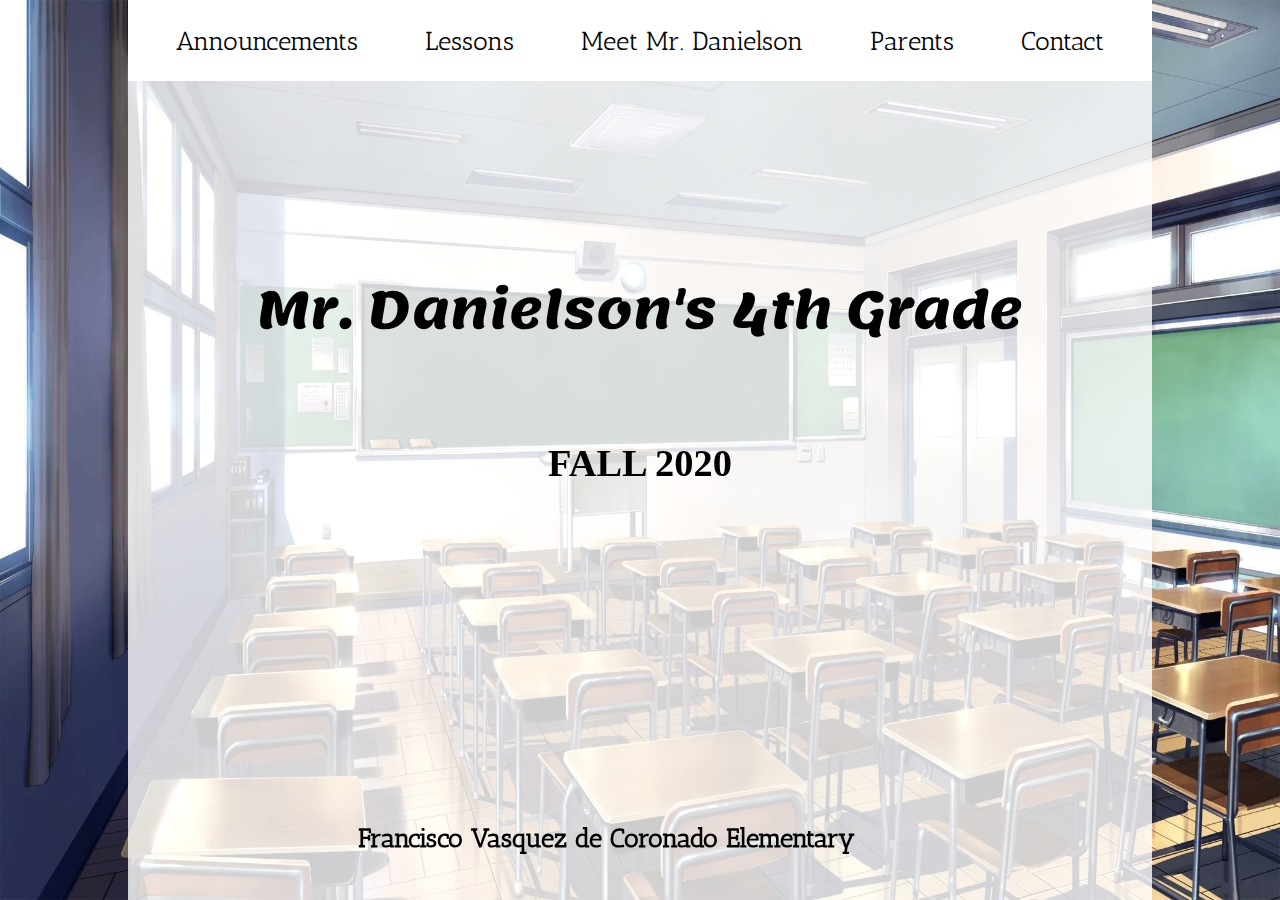
<file: index.html>
<!DOCTYPE html>
<html>

<head>
	<meta charset="utf-8">
	<title>Mr. Danielson's 4th Grade</title>
	<link href="https://fonts.googleapis.com/css?family=Antic+Slab|Lemonada:300,700" rel="stylesheet">
	<link href="https://fonts.googleapis.com/css?family=Lora:400,700|Montserrat:300" rel="stylesheet">
	<link href="style.css" rel="stylesheet" type="text/css">
</head>

<body>
	<img id="bkg" src="./pics/bkg.jpeg" />
	<center>
		<div id="main">
		</div>
		<ul id="nav">
			<li>
				<a class="nav" href="announcements/index.html">
					Announcements
				</a>
			</li>
			<li>
				<a class="nav" href="lessons/index.html">
					Lessons
				</a>
			</li>
			<li>
				<a class="nav" href="meet/index.html">
					Meet Mr. Danielson
				</a>
			</li>
			<li>
				<a class="nav" href="parents/index.html">
					Parents
				</a>
			</li>
			<li>
				<a class="nav" href="mailto:idanielson@nusd.k12.az.us">
					Contact
				</a>
			</li>
		</ul>
		<div>
			<h1 id="name">
				Mr. Danielson's 4th Grade
			</h1>
			<h2>
				Fall 2020
			</h2>
		</div>
		<a id="schoolName" href="https://coronado.nusd.k12.az.us/">
			<b>
				Francisco Vasquez de Coronado Elementary
			</b>
		</a>
	</center>
</body>

</html>
</file>
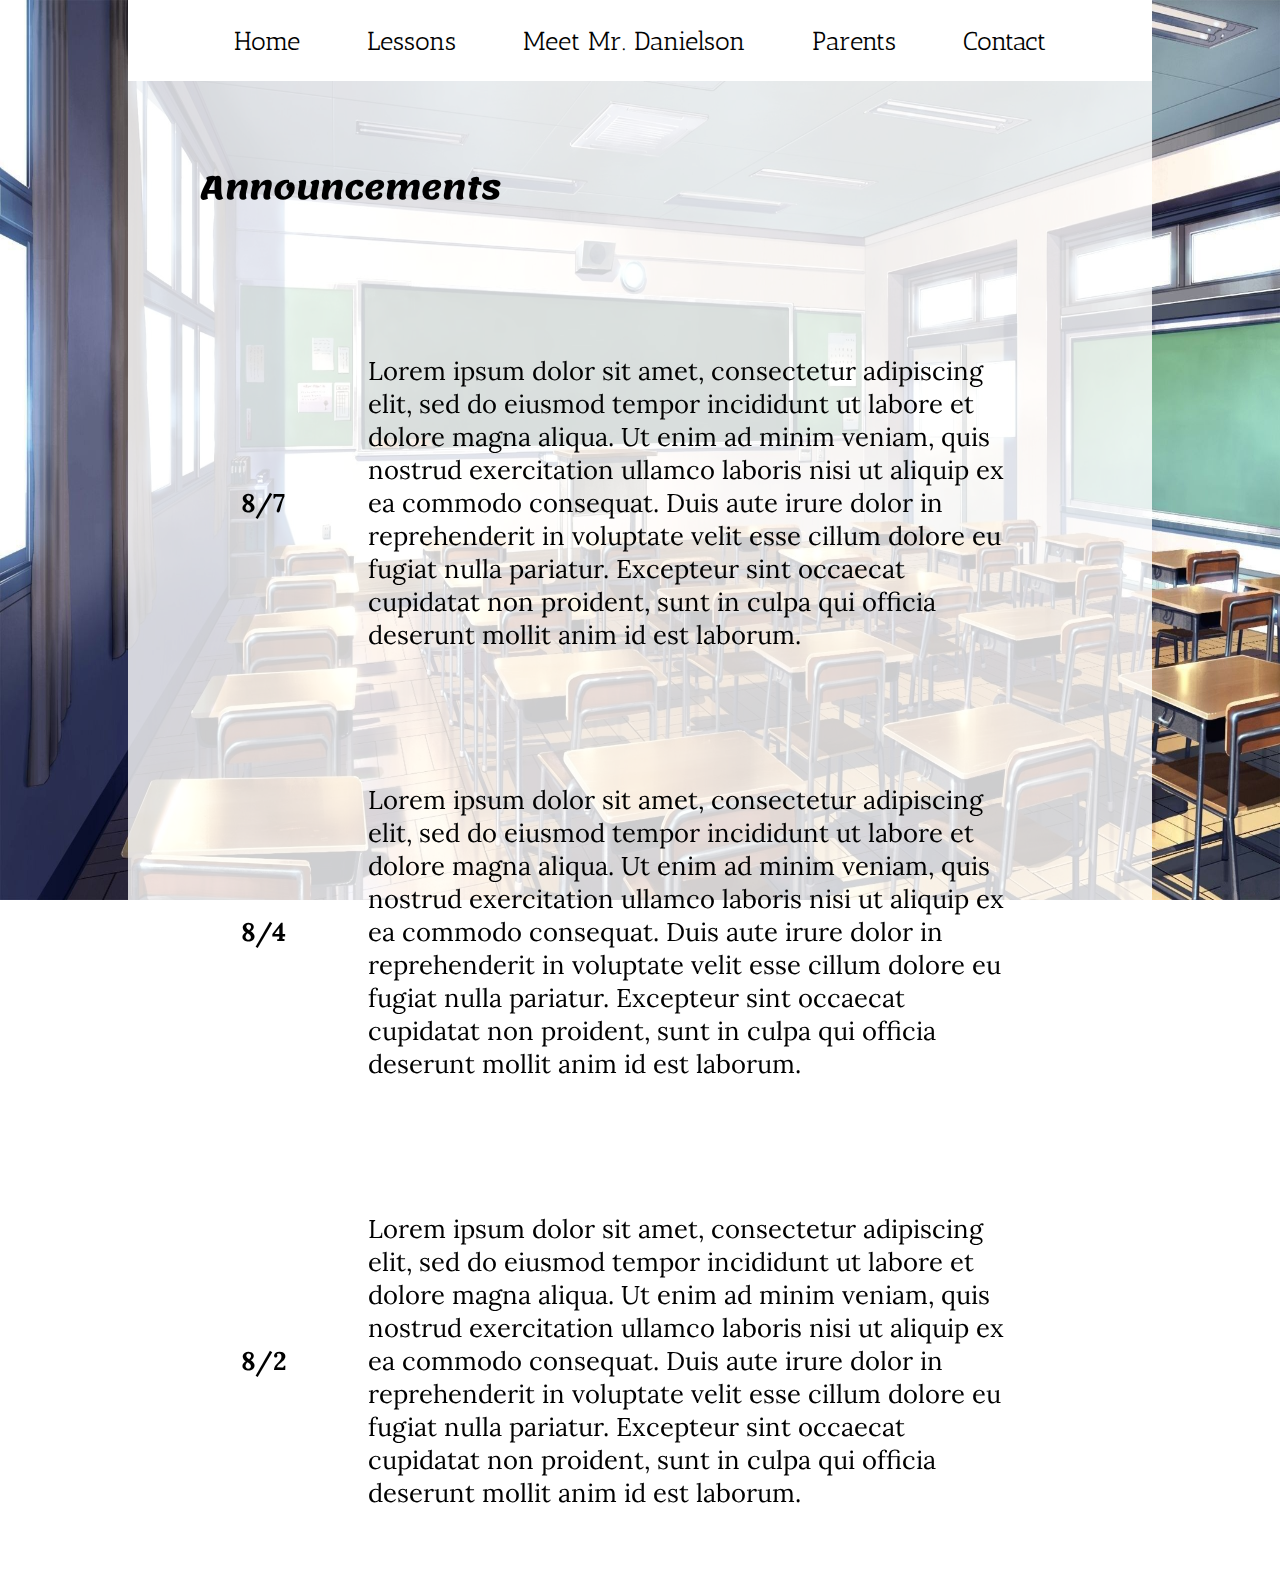
<file: announcements/index.html>
<!DOCTYPE html>
<html>

<head>
	<meta charset="utf-8">
	<title>Mr. Danielson's 4th Grade</title>
	<link href="https://fonts.googleapis.com/css?family=Antic+Slab|Lemonada:300,700" rel="stylesheet">
	<link href="https://fonts.googleapis.com/css?family=Lora:400,700|Montserrat:300" rel="stylesheet">
	<link href="style.css" rel="stylesheet" type="text/css">
</head>

<body>
	<img id="bkg" src="../pics/bkg.jpeg" />
	<center>
		<div id="main">
		</div>
		<ul id="nav">
			<li>
				<a class="nav" href="../index.html">
					Home
				</a>
			</li>
			<li>
				<a class="nav" href="../lessons/index.html">
					Lessons
				</a>
			</li>
			<li>
				<a class="nav" href="../meet/index.html">
					Meet Mr. Danielson
				</a>
			</li>
			<li>
				<a class="nav" href="../parents/index.html">
					Parents
				</a>
			</li>
			<li>
				<a class="nav" href="mailto:idanielson@nusd.k12.az.us">
					Contact
				</a>
			</li>
		</ul>
	</center>
	<h1 id="name">
		Announcements
	</h1>
	<table>
		<tr>
			<td>
				<b>
					<p>
						8/7
					</p>
				</b>
			</td>
			<td>
				<p>
					Lorem ipsum dolor sit amet, consectetur adipiscing elit, sed do eiusmod tempor incididunt ut labore et dolore
					magna
					aliqua. Ut enim ad minim veniam, quis nostrud exercitation ullamco laboris nisi ut aliquip ex ea commodo
					consequat.
					Duis aute irure dolor in reprehenderit in voluptate velit esse cillum dolore eu fugiat nulla pariatur.
					Excepteur
					sint occaecat cupidatat non proident, sunt in culpa qui officia deserunt mollit anim id est laborum.
				</p>
			</td>
		</tr>
		<tr>
			<td>
				<b>
					<p>
						8/4
					</p>
				</b>
			</td>
			<td>
				<p>
					Lorem ipsum dolor sit amet, consectetur adipiscing elit, sed do eiusmod tempor incididunt ut labore et dolore
					magna
					aliqua. Ut enim ad minim veniam, quis nostrud exercitation ullamco laboris nisi ut aliquip ex ea commodo
					consequat.
					Duis aute irure dolor in reprehenderit in voluptate velit esse cillum dolore eu fugiat nulla pariatur.
					Excepteur
					sint occaecat cupidatat non proident, sunt in culpa qui officia deserunt mollit anim id est laborum.
				</p>
			</td>
		</tr>
		<tr>
			<td>
				<b>
					<p>
						8/2
					</p>
				</b>
			</td>
			<td>
				<p>
					Lorem ipsum dolor sit amet, consectetur adipiscing elit, sed do eiusmod tempor incididunt ut labore et dolore
					magna
					aliqua. Ut enim ad minim veniam, quis nostrud exercitation ullamco laboris nisi ut aliquip ex ea commodo
					consequat.
					Duis aute irure dolor in reprehenderit in voluptate velit esse cillum dolore eu fugiat nulla pariatur.
					Excepteur
					sint occaecat cupidatat non proident, sunt in culpa qui officia deserunt mollit anim id est laborum.
				</p>
			</td>
		</tr>
	</table>

</body>

</html>
</file>
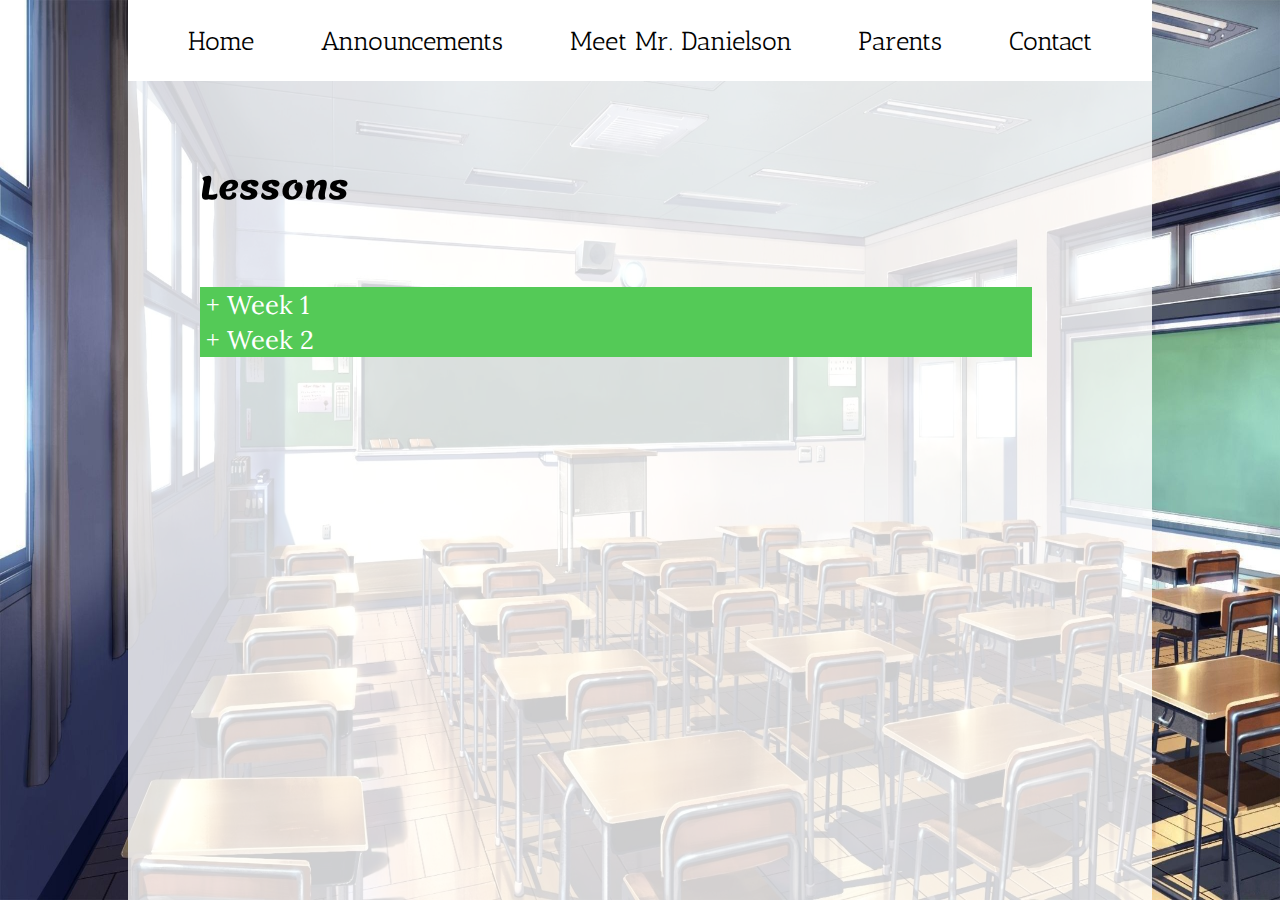
<file: lessons/index.html>
<!DOCTYPE html>
<html>

<head>
	<meta charset="utf-8">
	<title>Mr. Danielson's 4th Grade</title>
	<link href="https://fonts.googleapis.com/css?family=Antic+Slab|Lemonada:300,700" rel="stylesheet">
	<link href="https://fonts.googleapis.com/css?family=Lora:400,700|Montserrat:300" rel="stylesheet">
	<link href="style.css" rel="stylesheet" type="text/css">
</head>

<body>
	<img id="bkg" src="../pics/bkg.jpeg" />
	<center>
		<div id="main">
		</div>
		<ul id="nav">
			<li>
				<a class="nav" href="../index.html">
					Home
				</a>
			</li>
			<li>
				<a class="nav" href="../announcements/index.html">
					Announcements
				</a>
			</li>
			<li>
				<a class="nav" href="../meet/index.html">
					Meet Mr. Danielson
				</a>
			</li>
			<li>
				<a class="nav" href="../parents/index.html">
					Parents
				</a>
			</li>
			<li>
				<a class="nav" href="mailto:idanielson@nusd.k12.az.us">
					Contact
				</a>
			</li>
		</ul>
	</center>
	<h1 id="name">
		Lessons
	</h1>
	<div id="lessons">
		<button type="button" class="collapsible">+ Week 1</button>
		<div class="content">
			<div class="lesson">
				<b>
					8/5
				</b>
				<br />
				<button type="button" class="collapsible">+ History</button>
				<div class="content">
					<p>
						Lorem ipsum dolor sit amet, consectetur adipisicing elit, sed do eiusmod tempor incididunt ut labore et
						dolore magna aliqua. Ut enim ad minim veniam, quis nostrud exercitation ullamco laboris nisi ut aliquip ex
						ea
						commodo consequat.
					</p>
					<a href="docs/reading.pdf" target="_blank">
						Reading PDF
					</a>
					<br />
					<a href="docs/reading.pdf" target="_blank">
						Practice PDF
					</a>
				</div>
				<button type="button" class="collapsible">+ Math</button>
				<div class="content">
					<p>
						Lorem ipsum dolor sit amet, consectetur adipisicing elit, sed do eiusmod tempor incididunt ut labore et
						dolore magna aliqua. Ut enim ad minim veniam, quis nostrud exercitation ullamco laboris nisi ut aliquip ex
						ea
						commodo consequat.
					</p>
					<a href="docs/reading.pdf" target="_blank">
						Reading PDF
					</a>
					<br />
					<a href="docs/practice.pdf" target="_blank">
						Practice PDF
					</a>
				</div>
			</div>
			<br />
			<div class="lesson">
				<b>
					8/6
				</b>
				<br />
				<button type="button" class="collapsible">+ History</button>
				<div class="content">
					<p>
						Lorem ipsum dolor sit amet, consectetur adipisicing elit, sed do eiusmod tempor incididunt ut labore et
						dolore magna aliqua. Ut enim ad minim veniam, quis nostrud exercitation ullamco laboris nisi ut aliquip ex
						ea
						commodo consequat.
					</p>
					<a href="docs/reading.pdf" target="_blank">
						Reading PDF
					</a>
					<br />
					<a href="docs/practice.pdf" target="_blank">
						Practice PDF
					</a>
				</div>
				<button type="button" class="collapsible">+ Math</button>
				<div class="content">
					<p>
						Lorem ipsum dolor sit amet, consectetur adipisicing elit, sed do eiusmod tempor incididunt ut labore et
						dolore magna aliqua. Ut enim ad minim veniam, quis nostrud exercitation ullamco laboris nisi ut aliquip ex
						ea
						commodo consequat.
					</p>
					<a href="docs/reading.pdf" target="_blank">
						Reading PDF
					</a>
					<br />
					<a href="docs/practice.pdf" target="_blank">
						Practice PDF
					</a>
				</div>
			</div>
		</div>
		<br />
		<button type="button" class="collapsible">+ Week 2</button>
		<div class="content">
			<div class="lesson">
				<b>
					8/7
				</b>
				<br />
				<button type="button" class="collapsible">+ History</button>
				<div class="content">
					<p>
						Lorem ipsum dolor sit amet, consectetur adipisicing elit, sed do eiusmod tempor incididunt ut labore et
						dolore magna aliqua. Ut enim ad minim veniam, quis nostrud exercitation ullamco laboris nisi ut aliquip ex
						ea
						commodo consequat.
					</p>
					<a href="docs/reading.pdf" target="_blank">
						Reading PDF
					</a>
					<br />
					<a href="docs/practice.pdf" target="_blank">
						Practice PDF
					</a>
				</div>
				<button type="button" class="collapsible">+ Math</button>
				<div class="content">
					<p>
						Lorem ipsum dolor sit amet, consectetur adipisicing elit, sed do eiusmod tempor incididunt ut labore et
						dolore magna aliqua. Ut enim ad minim veniam, quis nostrud exercitation ullamco laboris nisi ut aliquip ex
						ea
						commodo consequat.
					</p>
					<a href="docs/reading.pdf" target="_blank">
						Reading PDF
					</a>
					<br />
					<a href="docs/practice.pdf" target="_blank">
						Practice PDF
					</a>
				</div>
			</div>
			<br />
			<div class="lesson">
				<b>
					8/8
				</b>
				<br />
				<button type="button" class="collapsible">+ History</button>
				<div class="content">
					<p>
						Lorem ipsum dolor sit amet, consectetur adipisicing elit, sed do eiusmod tempor incididunt ut labore et
						dolore magna aliqua. Ut enim ad minim veniam, quis nostrud exercitation ullamco laboris nisi ut aliquip ex
						ea
						commodo consequat.
					</p>
					<a href="docs/reading.pdf" target="_blank">
						Reading PDF
					</a>
					<br />
					<a href="docs/reading.pdf" target="_blank">
						Practice PDF
					</a>
				</div>
				<button type="button" class="collapsible">+ Math</button>
				<div class="content">
					<p>
						Lorem ipsum dolor sit amet, consectetur adipisicing elit, sed do eiusmod tempor incididunt ut labore et
						dolore magna aliqua. Ut enim ad minim veniam, quis nostrud exercitation ullamco laboris nisi ut aliquip ex
						ea
						commodo consequat.
					</p>
					<a href="docs/reading.pdf" target="_blank">
						Reading PDF
					</a>
					<br />
					<a href="docs/practice.pdf" target="_blank">
						Practice PDF
					</a>
				</div>
			</div>
		</div>
		<script src="script.js"></script>
</body>

</html>
</file>
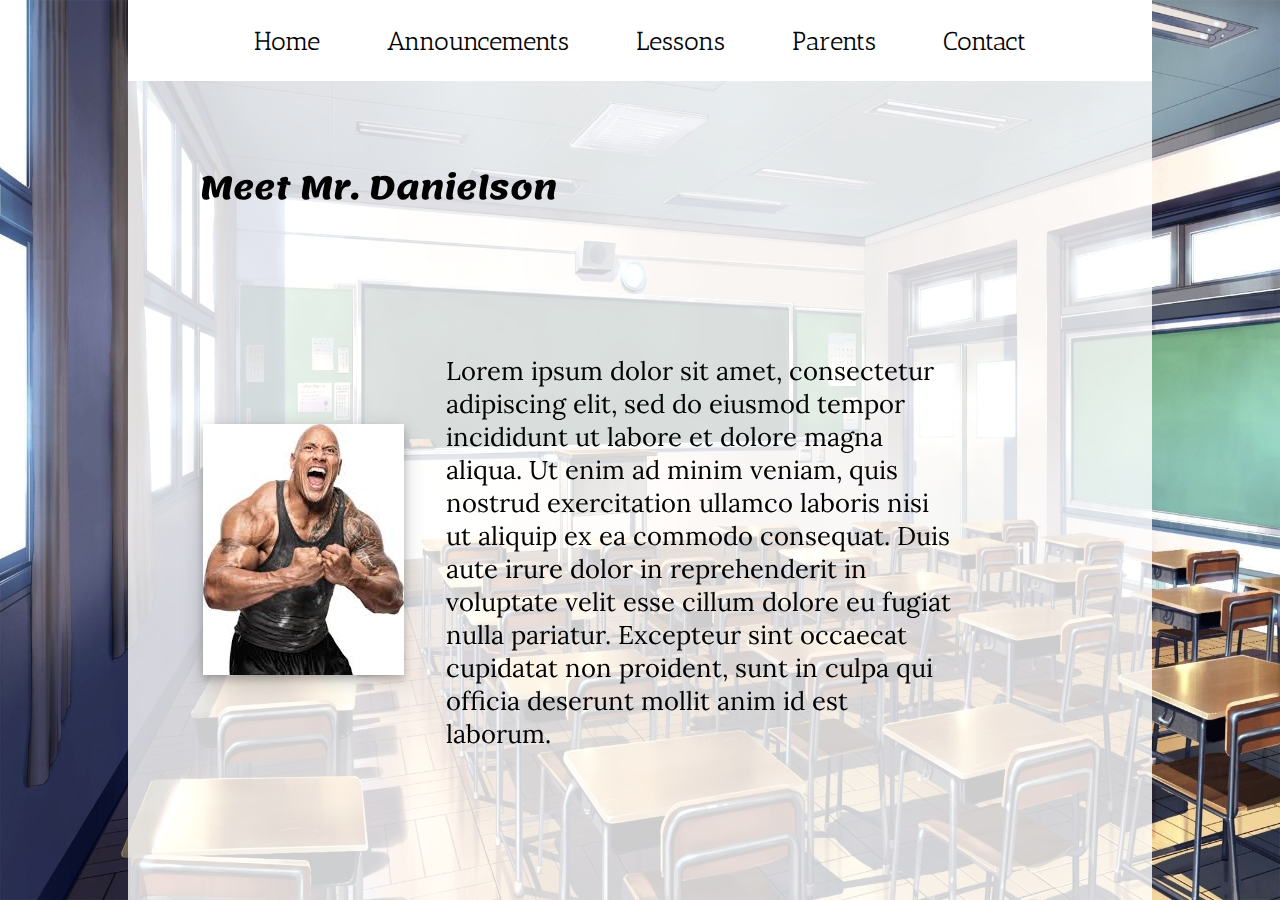
<file: meet/index.html>
<!DOCTYPE html>
<html>

<head>
	<meta charset="utf-8">
	<title>Mr. Danielson's 4th Grade</title>
	<link href="https://fonts.googleapis.com/css?family=Antic+Slab|Lemonada:300,700" rel="stylesheet">
	<link href="https://fonts.googleapis.com/css?family=Lora:400,700|Montserrat:300" rel="stylesheet">
	<link href="style.css" rel="stylesheet" type="text/css">
</head>

<body>
	<img id="bkg" src="../pics/bkg.jpeg" />
	<center>
		<div id="main">
		</div>
		<ul id="nav">
			<li>
				<a class="nav" href="../index.html">
					Home
				</a>
			</li>
			<li>
				<a class="nav" href="../announcements/index.html">
					Announcements
				</a>
			</li>
			<li>
				<a class="nav" href="../lessons/index.html">
					Lessons
				</a>
			</li>
			<li>
				<a class="nav" href="../parents/index.html">
					Parents
				</a>
			</li>
			<li>
				<a class="nav" href="mailto:idanielson@nusd.k12.az.us">
					Contact
				</a>
			</li>
		</ul>
	</center>
	<h1 id="name">
		Meet Mr. Danielson
	</h1>
	<table id="bio">
		<tr>
			<td>
				<img src="../pics/rock.jpeg" id="teacherPic" />
			</td>
			<td>
				<p>
					Lorem ipsum dolor sit amet, consectetur adipiscing elit, sed do eiusmod tempor incididunt ut labore et dolore
					magna
					aliqua. Ut enim ad minim veniam, quis nostrud exercitation ullamco laboris nisi ut aliquip ex ea commodo
					consequat.
					Duis aute irure dolor in reprehenderit in voluptate velit esse cillum dolore eu fugiat nulla pariatur.
					Excepteur
					sint occaecat cupidatat non proident, sunt in culpa qui officia deserunt mollit anim id est laborum.
				</p>
			</td>
		</tr>
	</table>

</body>

</html>
</file>
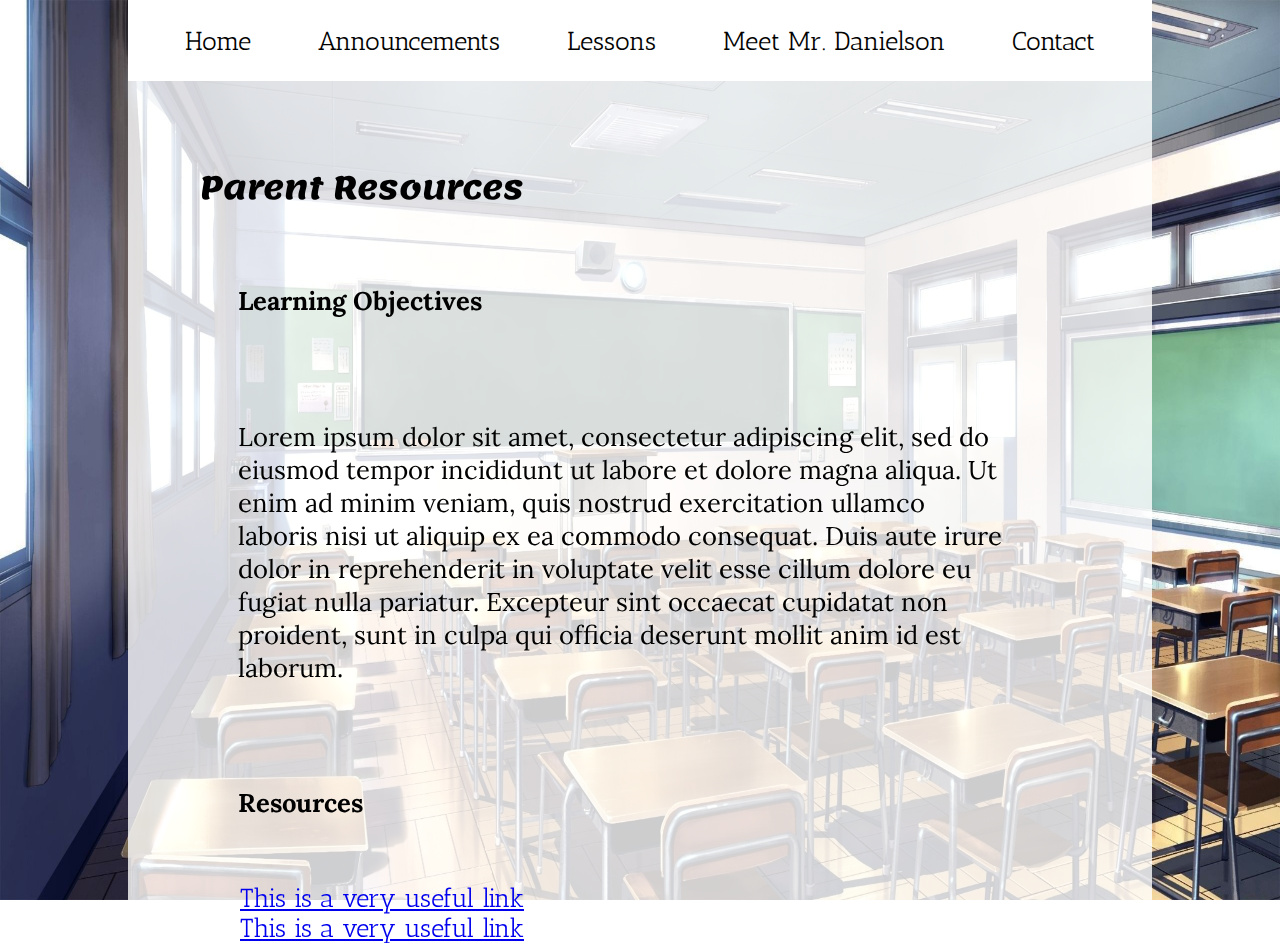
<file: parents/index.html>
<!DOCTYPE html>
<html>

<head>
	<meta charset="utf-8">
	<title>Mr. Danielson's 4th Grade</title>
	<link href="https://fonts.googleapis.com/css?family=Antic+Slab|Lemonada:300,700" rel="stylesheet">
	<link href="https://fonts.googleapis.com/css?family=Lora:400,700|Montserrat:300" rel="stylesheet">
	<link href="style.css" rel="stylesheet" type="text/css">
</head>

<body>
	<img id="bkg" src="../pics/bkg.jpeg" />
	<center>
		<div id="main">
		</div>
		<ul id="nav">
			<li>
				<a class="nav" href="../index.html">
					Home
				</a>
			</li>
			<li>
				<a class="nav" href="../announcements/index.html">
					Announcements
				</a>
			</li>
			<li>
				<a class="nav" href="../lessons/index.html">
					Lessons
				</a>
			</li>
			<li>
				<a class="nav" href="../meet/index.html">
					Meet Mr. Danielson
				</a>
			</li>
			<li>
				<a class="nav" href="mailto:idanielson@nusd.k12.az.us">
					Contact
				</a>
			</li>
		</ul>
	</center>
	<h1 id="name">
		Parent Resources
	</h1>
	<div id="parents">
		<p>
			<b>
				Learning Objectives
			</b>
		</p>
		<p>
			Lorem ipsum dolor sit amet, consectetur adipiscing elit, sed do eiusmod tempor incididunt ut labore et dolore
			magna
			aliqua. Ut enim ad minim veniam, quis nostrud exercitation ullamco laboris nisi ut aliquip ex ea commodo
			consequat.
			Duis aute irure dolor in reprehenderit in voluptate velit esse cillum dolore eu fugiat nulla pariatur.
			Excepteur
			sint occaecat cupidatat non proident, sunt in culpa qui officia deserunt mollit anim id est laborum.
		</p>
		<p>
			<b>
				Resources
			</b>
		</p>
		<ul class="resource">
			<li class="resource">
				<a href="https://www.youtube.com/watch?v=oHg5SJYRHA0" target="_blank">
					This is a very useful link
				</a>
			</li>
			<li class="resource">
				<a href="https://www.youtube.com/watch?v=oHg5SJYRHA0" target="_blank">
					This is a very useful link
				</a>
			</li>
		</ul>
	</div>
</body>

</html>
</file>
<file: style.css>
div {
	max-width: 90vw;
}

#bkg {
	width: 100vw;
	height: 100vh;
	left: 0;
	top: 0;
	z-index: -1;
}

#main {
	top: 0;
	height: 100vh;
	left: 10vw;
	width: 80vw;
	background-color: rgba(256,256,256,0.8);
}

#nav, #main, #bkg, #schoolName {
	position: fixed;
}

#name, h2, .nav {
	position: relative;
}

#name {
	top: 25vh;
	font-family: "Lemonada", serif;
	font-size: 4vw;
}

a {
	text-decoration-line: none;
	margin: 1vw;
	color: black;
}

a:hover {
	color: grey;
}

h2 {
	font-family: "Abril Fatface", serif;
	font-size: 3vw;
	text-transform: uppercase;
	top: 30vh;
}

li {
	list-style-type: none;
	display: inline;
}

li, #schoolName {
	font-family: "Antic Slab", sans-serif;
	font-size: 2vw;
}

#nav {
	width: 80vw;
	z-index: 1;
	left: 10vw;
	margin: 0;
	padding: 2vw 0;
	top: 0;
	background-color: rgba(256,256,256,1);
}

.nav {
	left: 0;
	margin: 2vw 0;
	padding: 2vw 2.3vw;
}

.nav:hover {
	background-color: rgba(0,0,0,0.03);
}

#schoolName {
	top: 90vh;
	left: 27%;
}
</file>
<file: announcements/style.css>
div {
	max-width: 90vw;
}

#bkg {
	width: 100vw;
	height: 100vh;
	left: 0;
	top: 0;
	z-index: -1;
}

#main {
	top: 0;
	height: 100vh;
	left: 10vw;
	width: 80vw;
	background-color: rgba(256,256,256,0.8);
}

#nav, #main, #bkg {
	position: fixed;
}

#name, .nav, table {
	position: relative;
}

#name {
	top: 15vh;
	left: 15vw;
	font-family: "Lemonada", serif;
	font-size: 2.5vw;
	max-width: 40vw;
}

a {
	text-decoration-line: none;
	margin: 1vw;
	color: black;
}

a:hover {
	color: grey;
}

p {
	font-family: "Lora", serif;
	font-size: 2vw;
	max-width: 50vw;
	padding: 3vw;
}

li {
	list-style-type: none;
	display: inline;
	font-family: "Antic Slab", sans-serif;
	font-size: 2vw;
}

#nav {
	width: 80vw;
	z-index: 1;
	left: 10vw;
	margin: 0;
	padding: 2vw 0;
	top: 0;
	background-color: rgba(256,256,256,1);
}

.nav {
	left: 0;
	margin: 2vw 0;
	padding: 2vw 2.3vw;
}

.nav:hover {
	background-color: rgba(0,0,0,0.03);
}

#teacherPic {
	box-shadow: 0 4px 8px 0 rgba(0, 0, 0, 0.2), 0 6px 20px 0 rgba(0, 0, 0, 0.19);
}

table {
	top: 20vh;
	left: 15vw;
}
</file>
<file: lessons/style.css>
div {
	max-width: 90vw;
}

#bkg {
	width: 100vw;
	height: 100vh;
	left: 0;
	top: 0;
	z-index: -1;
}

#main {
	top: 0;
	height: 100vh;
	left: 10vw;
	width: 80vw;
	background-color: rgba(256,256,256,0.8);
}

#nav, #main, #bkg {
	position: fixed;
}

#name, .nav, #lessons {
	position: relative;
}

#name {
	top: 15vh;
	left: 15vw;
	font-family: "Lemonada", serif;
	font-size: 2.5vw;
}

#lessons, #name {
	max-width: 40vw;
}

.nav {
	text-decoration-line: none;
	margin: 1vw;
	color: black;
}

a:hover {
	color: grey;
}

p, .collapsible, .content {
	font-family: "Lora", serif;
	font-size: 2vw;
	max-width: 65vw;
}

li {
	list-style-type: none;
	display: inline;
	font-family: "Antic Slab", sans-serif;
	font-size: 2vw;
}

#nav {
	width: 80vw;
	z-index: 1;
	left: 10vw;
	margin: 0;
	padding: 2vw 0;
	top: 0;
	background-color: rgba(256,256,256,1);
}

.nav {
	left: 0;
	margin: 2vw 0;
	padding: 2vw 2.3vw;
}

.nav:hover {
	background-color: rgba(0,0,0,0.03);
}

#teacherPic {
	box-shadow: 0 4px 8px 0 rgba(0, 0, 0, 0.2), 0 6px 20px 0 rgba(0, 0, 0, 0.19);
}

#lessons {
	top: 20vh;
	left: 15vw;
}

.collapsible {
  background-color: #54CA57;
  color: white;
  cursor: pointer;
  padding: 1.5vw, 2vh;
  border: none;
  text-align: left;
  outline: none;
	width: 65vw;
}

.active, .collapsible:hover {
  background-color: #40D943;
}

.content {
	display: none;
	padding: 2vw;
	max-width: 60vw;
}
</file>
<file: meet/style.css>
div {
	max-width: 90vw;
}

#bkg {
	width: 100vw;
	height: 100vh;
	left: 0;
	top: 0;
	z-index: -1;
}

#main {
	top: 0;
	height: 100vh;
	left: 10vw;
	width: 80vw;
	background-color: rgba(256,256,256,0.8);
}

#nav, #main, #bkg {
	position: fixed;
}

#name, .nav, #bio {
	position: relative;
}

#name {
	top: 15vh;
	left: 15vw;
	font-family: "Lemonada", serif;
	font-size: 2.5vw;
	max-width: 40vw;
}

a {
	text-decoration-line: none;
	margin: 1vw;
	color: black;
}

a:hover {
	color: grey;
}

p {
	font-family: "Lora", serif;
	font-size: 2vw;
	max-width: 40vw;
	padding: 3vw;
}

li {
	list-style-type: none;
	display: inline;
	font-family: "Antic Slab", sans-serif;
	font-size: 2vw;
}

#nav {
	width: 80vw;
	z-index: 1;
	left: 10vw;
	margin: 0;
	padding: 2vw 0;
	top: 0;
	background-color: rgba(256,256,256,1);
}

.nav {
	left: 0;
	margin: 2vw 0;
	padding: 2vw 2.3vw;
}

.nav:hover {
	background-color: rgba(0,0,0,0.03);
}

#teacherPic {
	box-shadow: 0 4px 8px 0 rgba(0, 0, 0, 0.2), 0 6px 20px 0 rgba(0, 0, 0, 0.19);
}

table {
	top: 20vh;
	left: 15vw;
}
</file>
<file: parents/style.css>
div {
	max-width: 90vw;
}

#bkg {
	width: 100vw;
	height: 100vh;
	left: 0;
	top: 0;
	z-index: -1;
}

#main {
	top: 0;
	height: 100vh;
	left: 10vw;
	width: 80vw;
	background-color: rgba(256,256,256,0.8);
}

#nav, #main, #bkg {
	position: fixed;
}

#name, .nav, #parents {
	position: relative;
}

#name {
	top: 15vh;
	left: 15vw;
	font-family: "Lemonada", serif;
	font-size: 2.5vw;
}

#name, #parents {
	max-width: 70vw;
}

.nav {
	text-decoration-line: none;
	margin: 1vw;
	color: black;
}

a:hover {
	color: grey;
}

p {
	font-family: "Lora", serif;
	font-size: 2vw;
	max-width: 60vw;
	padding: 3vw;
}

li {
	display: inline;
	font-family: "Antic Slab", sans-serif;
	font-size: 2vw;
}

#nav {
	width: 80vw;
	z-index: 1;
	left: 10vw;
	margin: 0;
	padding: 2vw 0;
	top: 0;
	background-color: rgba(256,256,256,1);
}

.nav {
	list-style-type: none;
	left: 0;
	margin: 2vw 0;
	padding: 2vw 2.3vw;
}

.nav:hover {
	background-color: rgba(0,0,0,0.03);
}

#teacherPic {
	box-shadow: 0 4px 8px 0 rgba(0, 0, 0, 0.2), 0 6px 20px 0 rgba(0, 0, 0, 0.19);
}

#parents {
	top: 15vh;
	left: 15vw;
}

.resource {
	display: block;
}
</file>
